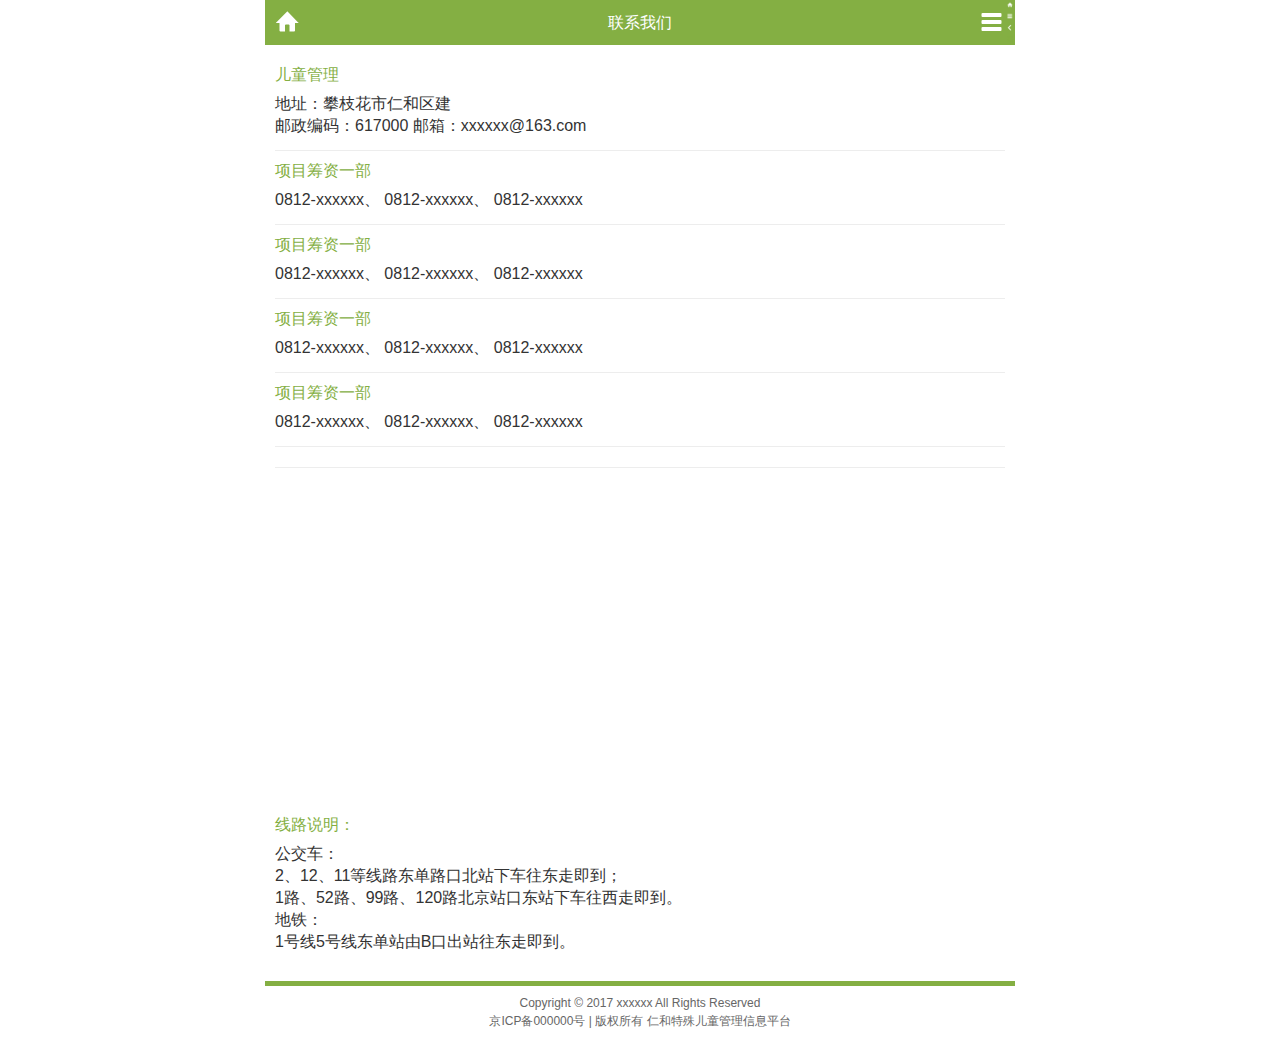
<file: 仁和特殊儿童管理手机端/contact.html>
<!DOCTYPE html>
<html>
	<head>
		<meta charset="UTF-8">
		<meta name="viewport" content="width=device-width, initial-scale=1.0, maximum-scale=1.0, user-scalable=0" />
		<meta http-equiv="X-UA-Compatible" content="IE=edge,chrome=1" />
		<meta name="format-detection"content="telephone=yes">
		<title>联系我们</title>
		<link href="css/erjihuiStyle.css" rel="stylesheet" type="text/css">
		<script type="text/javascript" src="js/jquery-1.11.3.min.js"></script> 
		<script type="text/javascript" src="js/ejhSite.js"></script>
	</head>
	<body>
		<!--menu begin-->
		<div class="indexHeader" style="display:none;"><span class="logo"><img src="img/logo2.jpg" /><span>仁和特殊儿童管理信息平台</span></span><a href="javascript:void(0)" class="topicoBt close">关闭</a></div>
		<div class="menuList">
  			<ul>
			    <li><a href="index.html">首页</a></li>
			    <li><a href="jggk.html">机构概况</a></li>
			    <li><a href="javascript:void(0)" class="menuP">慈善新闻<span class="menuArr"></span></a>
			      <ul class="green sonMenu">
			        <li><a href="">行业新闻</a>
			        <li><a href="">本地新闻</a>
			        <li><a href="">慈善动态</a>
			      </ul>
    			</li>
                <li><a href="transparentwindow.html" class="menuP">透明慈善窗</a></li>
			    <li><a href="volnteer.html">志愿者报名</a></li>
			    <li><a href="contact.html">联系我们</a></li>
  			</ul>
		</div>
		<!--menu end-->
		<div class="wrapMain">
  		<header class="white"><a href="index.html" class="topicoBt home">首页</a><a href="javascript:void(0)" class="topicoBt menu">菜单</a><span onclick="window.scrollTo(0,0);">联系我们</span></header>
  		<div class="hr45"></div>
  		<div class="content">
            <div class="c_container_wrap">
                <div class="c_container">
                    <div class="contactUs">
                        <div class="contact_item">
                            <h3>儿童管理</h3>
                            <p>地址：攀枝花市仁和区建<br> 邮政编码：617000    邮箱：xxxxxx@163.com</p>
                        </div>
                        <div class="contact_item">
                            <h3>项目筹资一部</h3>
                            <p>0812-xxxxxx、      0812-xxxxxx、      0812-xxxxxx</p>
                        </div>
                        <div class="contact_item">
                            <h3>项目筹资一部</h3>
                            <p>0812-xxxxxx、      0812-xxxxxx、      0812-xxxxxx</p>
                        </div>
                        <div class="contact_item">
                            <h3>项目筹资一部</h3>
                            <p>0812-xxxxxx、      0812-xxxxxx、      0812-xxxxxx</p>
                        </div>
                        <div class="contact_item">
                            <h3>项目筹资一部</h3>
                            <p>0812-xxxxxx、      0812-xxxxxx、      0812-xxxxxx</p>
                        </div>
                        <div class="contact_item"></div>
                        <div class="contact_map" id="baidumapBox" style="width:100%; height:337px;"></div>
                        <div class="contact_item noborder">
                            <h3>线路说明：</h3>
                            <p>公交车：<br>2、12、11等线路东单路口北站下车往东走即到；<br>1路、52路、99路、120路北京站口东站下车往西走即到。<br>地铁：<br>1号线5号线东单站由B口出站往东走即到。</p>
                        </div>
                    </div>
                </div>
            </div>
		</div>
		<footer>Copyright © 2017 xxxxxx All Rights Reserved<br>京ICP备000000号  |  版权所有 仁和特殊儿童管理信息平台</footer>
	</body>
</html>
</file>
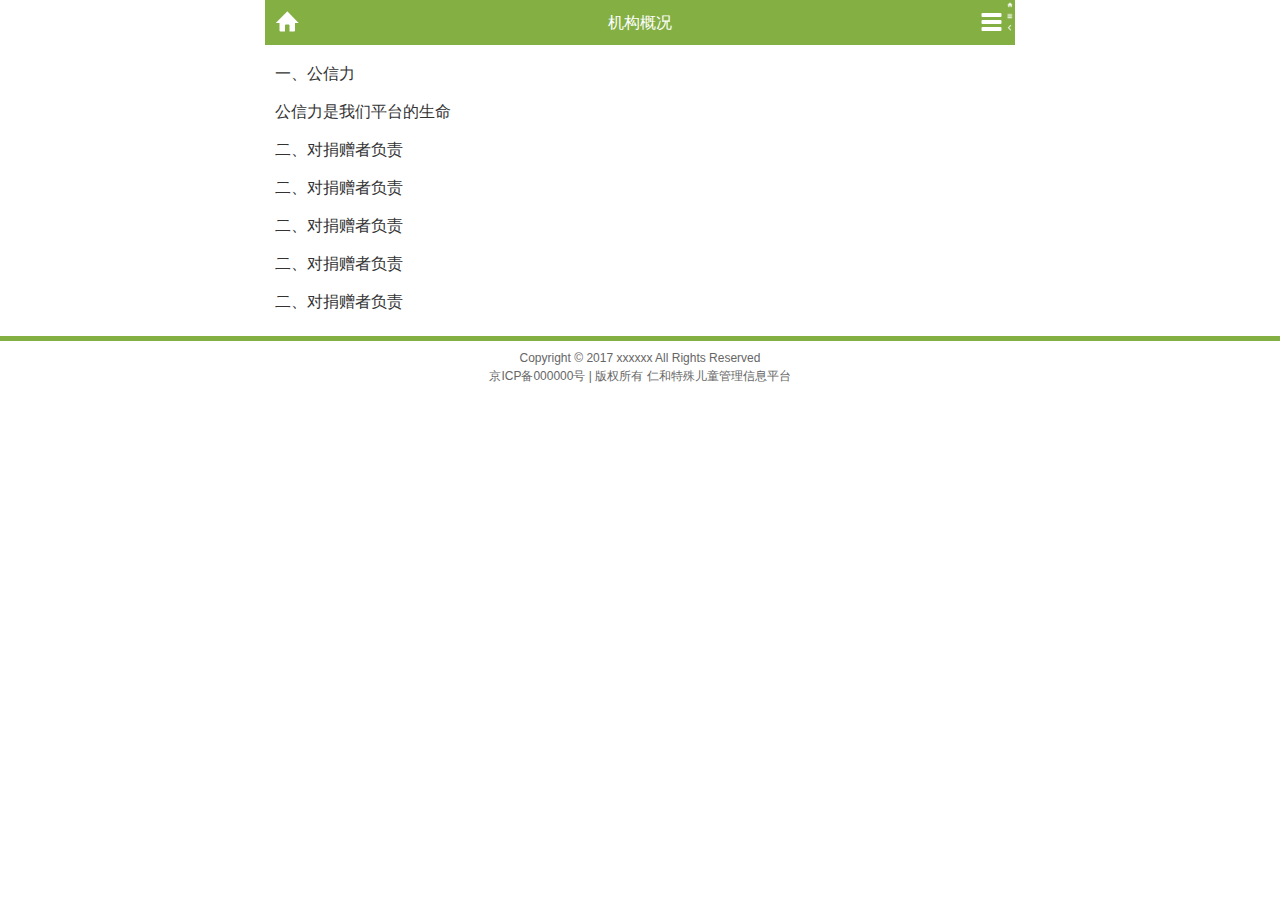
<file: 仁和特殊儿童管理手机端/jggk.html>
<!DOCTYPE html>
<html>
	<head>
		<meta charset="UTF-8">
		<meta name="viewport" content="width=device-width, initial-scale=1.0, maximum-scale=1.0, user-scalable=0">
		<meta http-equiv="X-UA-Compatible" content="IE=edge,chrome=1">
		<meta name="format-detection" content="telephone=yes">
		<title>机构概况</title>
		<link href="css/erjihuiStyle.css" rel="stylesheet" type="text/css">
		<script type="text/javascript" src="js/jquery-1.11.3.min.js"></script>
		<script type="text/javascript" src="js/ejhSite.js" ></script>
	</head>
	<body>
		<!--menu begin-->
		<div class="indexHeader" style="display:none;"><span class="logo"><img src="img/logo2.jpg" /><span>仁和特殊儿童管理信息平台</span></span><a href="javascript:void(0)" class="topicoBt close">关闭</a></div>
		<div class="menuList">
  			<ul>
			    <li><a href="index.html">首页</a></li>
			    <li><a href="jggk.html">机构概况</a></li>
			    <li><a href="javascript:void(0)" class="menuP">慈善新闻<span class="menuArr"></span></a>
			      <ul class="green sonMenu">
			        <li><a href="">行业新闻</a>
			        <li><a href="">本地新闻</a>
			        <li><a href="">慈善动态</a>
			      </ul>
    			</li>
                <li><a href="transparentwindow.html" class="menuP">透明慈善窗</a></li>
			    <li><a href="volnteer.html">志愿者报名</a></li>
			    <li><a href="contact.html">联系我们</a></li>
  			</ul>
		</div>
		<!--menu end-->
		<div class="wrapMain">
  			<header class="white"><a href="index.html" class="topicoBt home">首页</a><a href="javascript:void(0)" class="topicoBt menu">菜单</a><span onclick="window.scrollTo(0,0);">机构概况</span></header>
  			<div class="hr45"></div>
  			<div class="content">
	          	<div class="c_container_wrap">
	            	<div class="c_container">
						<p>一、公信力</p>
						<p>公信力是我们平台的生命</p>
						<p>二、对捐赠者负责</p>
						<p>二、对捐赠者负责</p>
						<p>二、对捐赠者负责</p>
						<p>二、对捐赠者负责</p>
						<p>二、对捐赠者负责</p>
					</div>
	            </div>
		    </div>
		</div>
	<footer>Copyright © 2017 xxxxxx All Rights Reserved<br>京ICP备000000号  |  版权所有 仁和特殊儿童管理信息平台</footer>
	</body>
</html>
</file>
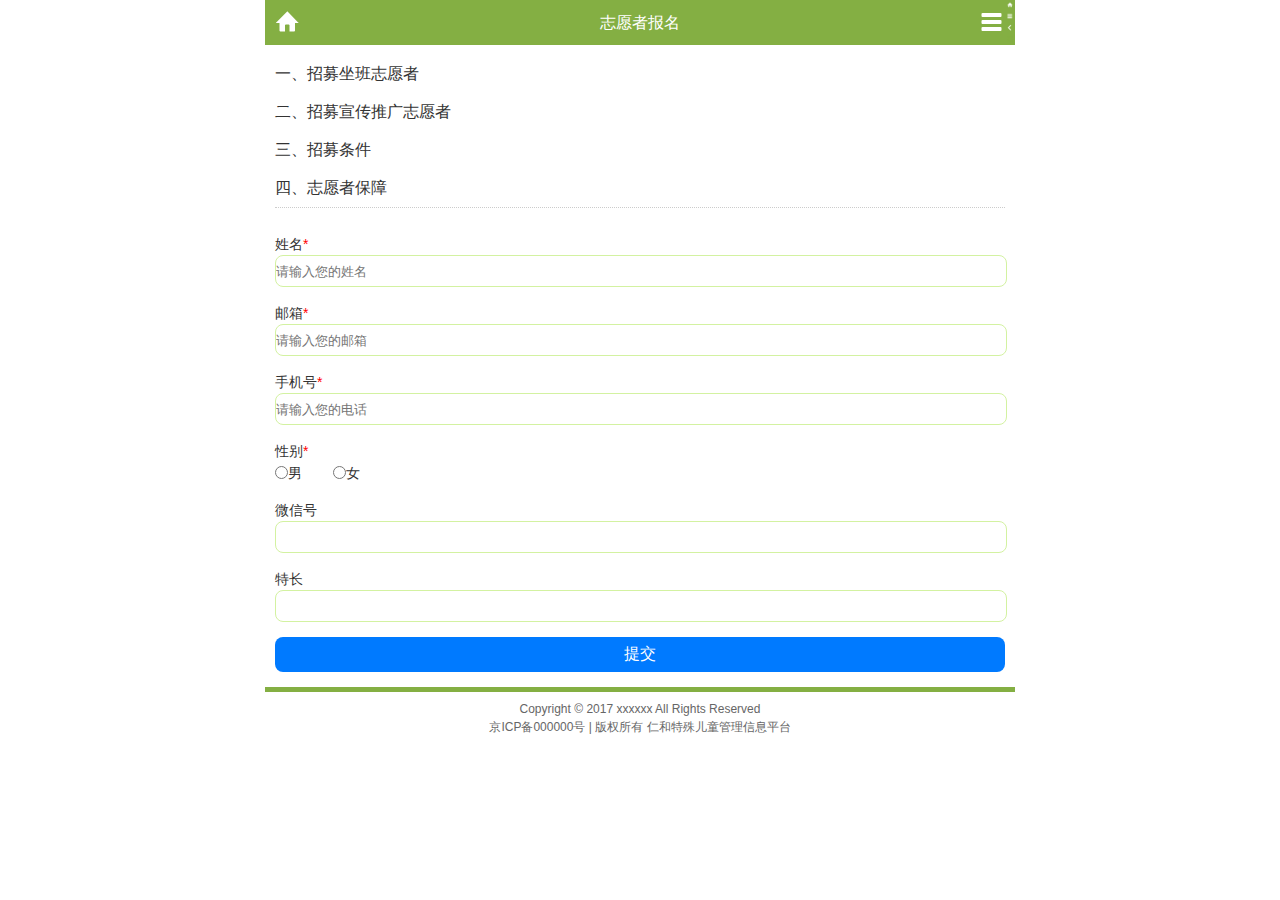
<file: 仁和特殊儿童管理手机端/volnteer.html>
<!DOCTYPE html>
<html>
	<head>
		<meta charset="UTF-8">
		<meta name="viewport" content="width=device-width, initial-scale=1.0, maximum-scale=1.0, user-scalable=0" />
		<meta http-equiv="X-UA-Compatible" content="IE=edge,chrome=1" />
		<meta name="format-detection"content="telephone=yes">
		<title>志愿者报名</title>
		<link href="css/erjihuiStyle.css" rel="stylesheet" type="text/css">
		<script type="text/javascript" src="js/jquery-1.11.3.min.js"></script> 
		<script type="text/javascript" src="js/ejhSite.js"></script>
		<script type="text/javascript" src="js/checkform.js" ></script>
	</head>
	<body>
		<!--menu begin-->
		<div class="indexHeader" style="display:none;"><span class="logo"><img src="img/logo2.jpg" /><span>仁和特殊儿童管理信息平台</span></span><a href="javascript:void(0)" class="topicoBt close">关闭</a></div>
		<div class="menuList">
  			<ul>
			    <li><a href="index.html">首页</a></li>
			    <li><a href="jggk.html">机构概况</a></li>
			    <li><a href="javascript:void(0)" class="menuP">慈善新闻<span class="menuArr"></span></a>
			      <ul class="green sonMenu">
			        <li><a href="">行业新闻</a>
			        <li><a href="">本地新闻</a>
			        <li><a href="">慈善动态</a>
			      </ul>
    			</li>
                <li><a href="transparentwindow.html" class="menuP">透明慈善窗</a></li>
			    <li><a href="volnteer.html">志愿者报名</a></li>
			    <li><a href="contact.html">联系我们</a></li>
  			</ul>
		</div>
		<!--menu end-->
		<div class="wrapMain">
  		<header class="white"><a href="index.html" class="topicoBt home">首页</a><a href="javascript:void(0)" class="topicoBt menu">菜单</a><span onclick="window.scrollTo(0,0);">志愿者报名</span></header>
  		<div class="hr45"></div>
  		<div class="content">
            <div class="c_container_wrap">
                <div class="c_container">
                    <p>一、招募坐班志愿者</p>
                    <p>二、招募宣传推广志愿者</p>
                    <p>三、招募条件</p>
                    <p>四、志愿者保障</p>
                    <form id="register" name="register" method="post">
                    	<div class="formRegister">
	                    	<label  for="firstName">
	                    		<span>姓名</span><span style="color: red;">*</span><span id="errorPost1"></span><br />
	                    		<input type="text" id="firstName" name="firstName" title="姓名" placeholder="请输入您的姓名" class="text" required/>
	                    	</label>
                    	</div>
                    	
                    	<div class="formRegister">
	                    	 <label for="emailAddress">
	                    	 	<span>邮箱</span><span style="color: red;">*</span><span id="errorPost2"></span><br />
	    						<input type="email" id="emailAddress" name="emailAddress" title="邮箱" placeholder="请输入您的邮箱" class="text"  required />
	 						 </label>
						</div>
						
						<div class="formRegister">
	                    	<label for="phoneNumber">
	                    		<span>手机号</span><span style="color: red;">*</span><span id="errorPost3"></span><br />
	                    		<input type="number" id="phoneNumber" name="phoneNumber" title="电话" placeholder="请输入您的电话" class="text"  required />
	                    	</label>
                    	</div>
                    	
                    	<div class="formRegister">
	                    	<label for="Sex">
	                    		<span>性别</span><span style="color: red;">*</span><br />
	                    		<input type="radio" />男&nbsp;&nbsp;&nbsp;&nbsp;	&nbsp;&nbsp;&nbsp;<input type="radio" />女
	                    	</label>
	                    </div>
	                    
	                    <div class="formRegister">
	                    	<label for="weChat">
	                    		<span>微信号</span><br />
	                    		<input type="text" name="weChat" title="微信" class="text" />
	                    	</label>
	                    </div>
	                    
	                    <div class="formRegister">
	                    	<label for="hobby">
	                    		<span>特长</span><br />
	                    		<input type="text" name="hobby" title="特长" class="text" />
	                    	</label>
	                    </div>
	                    
                    	<div class="formRegister">
                    		<input type="submit" value="提交" id="upButton"/>
                    	</div>
                    </form>
                </div>
            </div>
		</div>
		<footer>Copyright © 2017 xxxxxx All Rights Reserved<br>京ICP备000000号  |  版权所有 仁和特殊儿童管理信息平台</footer>
	</body>
</html>
</file>
<file: 仁和特殊儿童管理手机端/css/erjihuiStyle.css>
@charset "utf-8";
/* CSS Document */
body {/*font-size: 62.5%;*/font-size: 16px;  -webkit-font-smoothing: antialiased; font-family:Arial; color:#333333;  -webkit-text-size-adjust: 100%; -ms-text-size-adjust: 100%; background-color:#ffffff; }

html,body,div,ol,ul,h1,h2,h3,h4,h5,h6,p,th,td,dl,dd,form,iframe,input,textarea,select,label,article,aside,footer,header,menu,nav,section,time,audio,video { margin:0;  padding:0;}
article,aside,footer,header,hgroup,nav,section,audio,canvas,video { display: block;}
a { text-decoration: none; color:#333333;} a:hover,a:visited { color:#333333;}

textarea {  resize: none;} .posRel { position:relative;} .disBlock{ display:inline-block;}
iframe,img {border:0;}img {vertical-align: middle;}.cl { clear:both;} .tc { text-align:center;}
ul,ol,li {list-style:none;}
input,select,textarea { outline: 0;  -webkit-user-modify: read-write-plaintext-only; border:0px;}
/*input {   -webkit-appearance: none;}*/
select {  -moz-appearance:none;  -webkit-appearance:none; background-color:transparent; margin:0px; border:0px;}
option { font-size:0.7em;}
* {  -webkit-tap-highlight-color: transparent;/*  -webkit-appearance: none; */ }

.white,.white a,a.white,a.white:link,.white a:visited,a.white:hover,.white a:link { color:#ffffff;}
.black,.black a,a.black,a.black:link,.black a:visited,a.black:hover,.black a:link { color:#000000;}
.black2,.black2 a,a.black2,a.black2:link,.black2 a:visited,a.black2:hover,.black2 a:link { color:#333333;}
.gray,.gray a,a.gray,a.gray:link,.gray a:visited,a.gray:hover,.gray a:link { color:#999999;}
.gray2,.gray2 a,a.gray2,a.gray2:link,.gray2 a:visited,a.gray2:hover,.gray2 a:link { color:#999999;}
.green,.green a,a.green,a.green:link,.green a:visited,a.green:hover,.green a:link { color:#84af43;}
.orange,.orange a,a.orange,a.orange:link,.orange a:visited,a.orange:hover,.orange a:link { color:#ffa701;}

.font12 { font-size:12px;} .font14 { font-size:14px;} .font16 { font-size:16px;} .font18 { font-size:18px;} .font20 { font-size:20px;} .font22 { font-size:22px;} .fontStylei { font-style:italic;}
.fl { float:left; } .fr { float:right;} .tl { text-align:left;} .tr { text-align:right;} .tc { text-align:center;} .hr10 { height:10px; clear:both;} .hr15 { height:15px; clear:both;} .hr20 { height:20px; clear:both;} .hr30 { height:30px; clear:both;} .hr45 { height:45px; clear:both;}

.borderB { border-bottom:#dddddd 1px solid;}.borderT { border-top:#cccccc 1px solid;}.borderBox { border:#cccccc 1px solid; } .paddingBox { padding:10px;} .paddingTb { padding:10px 0;}.paddingTb2 { padding:15px 0;}
.marginTb { margin-top:10px; margin-bottom:10px;}.marginT { margin-top:10px;}.marginB { margin-bottom:10px;}
.overflowH { overflow:hidden;} .lineH { line-height:22px;}
.aline,.aline a,.aline a:hover,a.aline,a.aline:hover { text-decoration:underline;}

/*首页div*/
.wrapMain { width:100%; clear:both;}
.wrapMain img { max-width:100%; height:auto;}
/*底部*/
footer { text-align:center; padding:8px 10px 15px 10px; border-top:#84af43 5px solid; font-size:12px; line-height:18px; color:#666666; margin-top:5px;}
header { width:100%; height:45px; position:fixed; text-align:center; line-height:45px; font-size:16px; background:#84af43 url(../img/ico.png) no-repeat right center; background-size:auto 45px; z-index:900; top:0; left:0;}
.topicoBt { display:block; width:45px; height:45px; background-image:url(../img/ico.png); background-repeat:no-repeat; position:absolute; z-index:999; overflow:hidden; text-indent:-999px; background-size:45px 200px;}
.home { background-position:0 0; left:0; top:0;}
.menu { background-position:0 -50px; right:0; top:0;}
.back { background-position:0 -100px; left:0; top:0;}
.close { background-position:0 -150px; right:0; bottom:0;}
/*------index------*/
.indexHeader { height:52px; background:#ffffff url(../img/index_headerbg.png) no-repeat right center; background-size:cover; position:fixed; width:100%; top:0; z-index:100;}
.logo { height:52px; float:left;} .logo img { width:auto; height:52px;}
.navBar { height:45px; background-color:#84af43; line-height:45px; text-align:center; font-size:15px;/* position:relative;*/ position:fixed; width:100%; top:52px; z-index:100;}
.topNull { height:97px; width:100%; clear:both;}
.navBar td { position:relative;}
.navArr {  width:0; height:0; margin:0 auto; border-left:8px solid transparent; border-right:8px solid transparent; border-top:8px solid #84af43; z-index:100; position:absolute; left:50%; bottom:-8px; margin-left:-4px; display:none;}
.sonNav { display:none; background-color:#333333;opacity: 0.3; line-height:30px; padding:8px 0; position:fixed; left:0; z-index:99; top:97px;}
.sonNav a { display:inline-block; padding:0 12px;}

.focusBox { width:100%;}
.focusBox img { width:100%; height:auto;}

.newsList li { padding:15px 10px; border-bottom:#e5e5e5 1px solid; overflow:hidden; font-size:14px;}
.newsList .pic { width:29%; float:left; margin-right:10px;}
.newsList .pic img { width:100%; height:auto;}
.newsList .txt { overflow:hidden; line-height:16px; }
.newsList .tit { margin-bottom:10px; font-size:16px;}
a.linkBox { display:block; overflow:hidden;}
/*-----*/
.conBox { padding:10px 10px;  line-height:22px;}
.conBox p { padding:8px 0px; text-indent:2em;}
.conBox p img { margin-left:-2em;}
.conBox img { max-width:100%; height:auto;}
.conBox fieldset { word-break:break-all; }

.conTit { margin:10px 10px; border-bottom:#e5e5e5 1px solid; text-align:center; line-height:24px;}
h1 { padding:5px 0; font-weight:bold;  font-size:22px; line-height:26px;}
h2 {  font-weight:normal; font-size:16px; }
.publishDate { line-height:30px; font-size:12px; color:#999999;}

.pTit { padding:10px 0; margin-top:10px;}

.button { margin:10px 50px; display:block; height:35px; text-align:center; line-height:35px; border-radius:5px;}
.btBg1 { background-color:#84af43;}
.btBg2 { background-color:#ffa701;}

.contactList { overflow:hidden; margin:5px 10px; line-height:20px;}
.contactList  li { padding:10px 0px; margin-top:-1px; border-top:#cccccc 1px solid;}
.contactList  .tit { padding-bottom:5px;}




.bg1,.bg2,.bg3,.bg4 { height:30px; line-height:30px; margin:10px 0px 3px 0px; clear:both; background-image:url(../img/ico_linian.png); background-repeat:no-repeat; background-size:30px 140px; padding:0 0 0 30px; font-weight:bold;  color:#84af43;}
.bg1 { background-position:0 0;}
.bg2 { background-position:0 -35px;}
.bg3 { background-position:0 -70px;}
.bg4 { background-position:0 -105px;}

.colTit { line-height:35px; font-size:18px;}
.juanzhubiaozhun { border: solid 1px #84af43; text-align: center; margin:10px 70px; height: 32px; line-height: 32px; font-size:16px;border-radius:16px; color: #84af43; }

.zxjjList { overflow:hidden; font-size:14px; border-bottom:#e5e5e5 1px solid; padding:0px 3px 10px 3px;}
.zxjjList li { width:33.3%; float:left; text-align:center;}
.zxjjList li .box { margin:0px 8px 15px 8px;}
.zxjjList li .pic { border:solid 1px #ebebeb; overflow:hidden;}
.zxjjList li .pic img { width:100%;}
.zxjjList li .tit { display:block; height:30px; line-height:30px; overflow:hidden;}

.etaqJk { overflow:hidden; padding-bottom:10px; margin-bottom:10px;}
.etaqJk li {  line-height:25px; padding:5px 0;}
.etaqJk .orange { font-size:20px; line-height:20px;}
.spaqPic { padding:3px; border:#e1e0e0 1px solid; margin:5px 0;}
.spaqPic img { width:100%; height:auto;}

.t_menu { height:35px; line-height:35px; border:#cccccc 1px solid; border-radius:5px; overflow:hidden;}
.t_menu li { width:50%; height:35px; float:left; background-color:#ffffff; color:#999999; cursor:pointer; text-align:center;}
.t_menu li.cur { background-color:#84af43; color:#ffffff;}

.tableBox { width:100%; overflow:hidden;}
.tableBox th { padding:12px 5px; line-height:18px; border-bottom:#d3f2a1 1px solid; background-color:#f5ffe6; color:#84af43; text-align:left; font-weight:normal;}
.tableBox td { padding:12px 5px; line-height:18px; border-bottom:#e4e4e4 1px solid;}
.tableBox tr:nth-child(odd) { background-color:#f5f5f5;}

.tableBox.tableBox2 th{ padding:12px 12px; border-top:#d3f2a1 1px solid; }
.tableBox.tableBox2 td {padding:12px 12px; }

.aixinbangTit { display:inline-block; height:30px; line-height:30px; margin:10px 0; background:url(../img/aixinbang.png) no-repeat left center; background-size:30px 30px; padding-left:30px;}

.searchBar { margin:10px; height:35px; border:#cccccc 1px solid; border-radius:5px; overflow:hidden; }
.searchBt { width:35px; height:35px; display:block; float:right; background:url(../images/search.png) no-repeat center center; background-size:cover;}
.searchBox { overflow:hidden;  padding:5px 8px;}
.searchBox input { width:100%; height:25px; line-height:25px; font-size:14px;}

.jkjzList {/* margin:5px 5px; */overflow:hidden; font-size:14px;}
 /*儿童健康与救助*/
.jkjzList .pic { width:100%;}
.jkjzList .pic img { width:100%;}
.jkjzList .txt { overflow:hidden;  line-height:18px; color:#666666; padding-bottom:6px; margin-bottom:3px;}
.jkjzList .tit { display:block; line-height:20px; padding:6px 0; font-size:16px;}
.jkjzList td { background-color:#f9f9f9; padding:10px 10px;}

/*-------navList--------*/
.menuList { display:none; background-color:#ffffff; border-top:#84af43 5px solid; margin-top:52px; overflow-y:auto; z-index:101; position:fixed; top:0; left:0; width:100%;}
.menuList li { line-height:38px; margin-top:-1px; border-top:#e9e8e8 1px solid; border-bottom:#e9e8e8 1px solid; overflow:hidden;}
.menuList li a { display:block; padding:0 15px 0 20px;}
.menuList .menuP { background-color:#f8f8f8;  border-bottom:#e9e8e8 1px solid;}
.menuList .menuArr { display:block; float:right; width:38px; height:38px; background:url(../images/nav_arr.png) no-repeat center center; background-size:cover;}
.menuList .menuArrR {transform:rotate(-90deg);}
ul.sonMenu { margin:10px 30px;}
ul.sonMenu li { line-height:30px; overflow:hidden; border:0;}
ul.sonMenu li a { width:50%; float:left; box-sizing:border-box; background:url(../images/nav_point.png) no-repeat left center; background-size:4px 4px; padding-left:15px;}

/*-----20161116page-----*/
.content { padding: 10px 10px; line-height: 22px; }
.content p { padding: 8px 0; }

.contri_list  h3 {  padding:10px 0; margin-top:5px; font-weight:normal; color:#84af43; font-size:16px; text-align:center;}
.contri_list .ewmimg { text-align:center;}

.contri_btn { margin:10px 50px; display:block; height:35px;}
.contri_btn a.c1 { display:block; width:100%; height:35px; text-align:center; line-height:35px; border-radius:5px;  background-color:#84af43; color:#ffffff;}
.contri_btn a.c2 { display:block; width:100%; height:35px; text-align:center; line-height:35px; border-radius:5px;  background-color:#ffa701; color:#ffffff;}
.contri_btn a:visited,.contri_btn a:hover { color:#ffffff;}

.contri_cont h4 { padding:15px 0; font-weight:normal;}
.contri_item { padding:15px 0; border-top:#dddddd 1px solid;}
.contri_first { border-top:0px;}
.contri_item .contri_cont p.strong { color: #ffa701; }

.contactUs .contact_item { border-bottom: solid 1px #ededed; font-size: 16px; padding: 10px 0; }
.contactUs .contact_item h3 {  color: #84af43; line-height:20px; padding-bottom:5px; font-weight:normal; font-size:16px;}
.contactUs .contact_item p { padding:3px 0;}
.contactUs .noborder { border:none;}

.swiper-container {width: 100%; position:relative; padding-bottom:30px;}
.swiper-slide { position:relative; width:100%; height:100%; text-align: center; font-size: 18px; background: #fff;}
.swiper-container img { width:100%;}
.topTit { position:absolute; z-index:1; width:100%; height:40px; line-height:40px; overflow:hidden; text-align:center; left:0; bottom:0; background:url(../images/transparent_bg.png) repeat 0 0;}

/*form*/
form{border-top: 1px dotted #CCCCCC; padding-top: 10px;font-size: 14px;}
label>input{border: 1px solid #D3F2A1;}
.formRegister{margin-top: 15px;}
.text{width: 100%;height: 30px;border-radius: 8px;}
#upButton{width: 100%;background-color: #007AFF;height: 35px;border-radius: 8px;color: white;font-size: 16px;}
#errorPost1{margin-right: 15px;color: red;}
#errorPost2{padding-right: 10%;color: red;}
#errorPost3{padding-right: 10%;color: red;}



@media screen and (min-width:750px) {
	 .wrapMain,.indexHeader,.navBar { width:750px; margin:0 auto;}
	 header {width:750px; left:50%; margin-left:-375px;}
}
</file>
